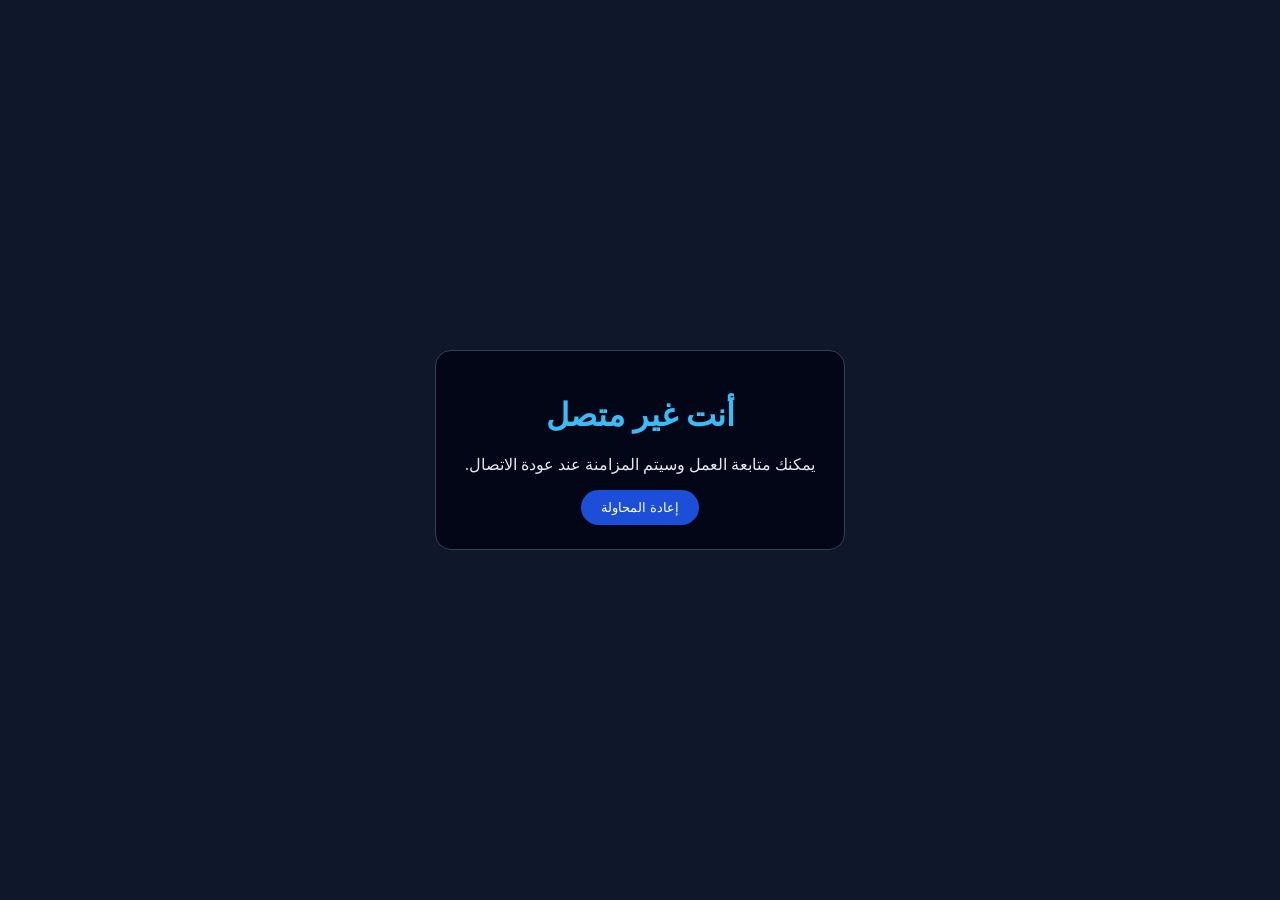
<file: offline.html>
﻿<!DOCTYPE html>
<html lang="ar" dir="rtl">
<head>
  <meta charset="UTF-8" />
  <title>وضع عدم الاتصال</title>
  <meta name="viewport" content="width=device-width, initial-scale=1.0" />
  <style>
    body { font-family: Amiri; background:#0f172a; color:#e5e7eb; display:flex; align-items:center; justify-content:center; height:100vh; margin:0; }
    .card { background:#020617; padding:24px; border-radius:16px; width:90%; max-width:360px; text-align:center; border:1px solid #334155; }
    h1 { color:#38bdf8; }
    button { background:#1d4ed8; color:white; border:none; padding:10px 20px; border-radius:999px; cursor:pointer; }
  </style>
</head>
<body>
  <div class="card">
    <h1>أنت غير متصل</h1>
    <p>يمكنك متابعة العمل وسيتم المزامنة عند عودة الاتصال.</p>
    <button onclick="location.reload()">إعادة المحاولة</button>
  </div>
</body>
</html>
</file>
